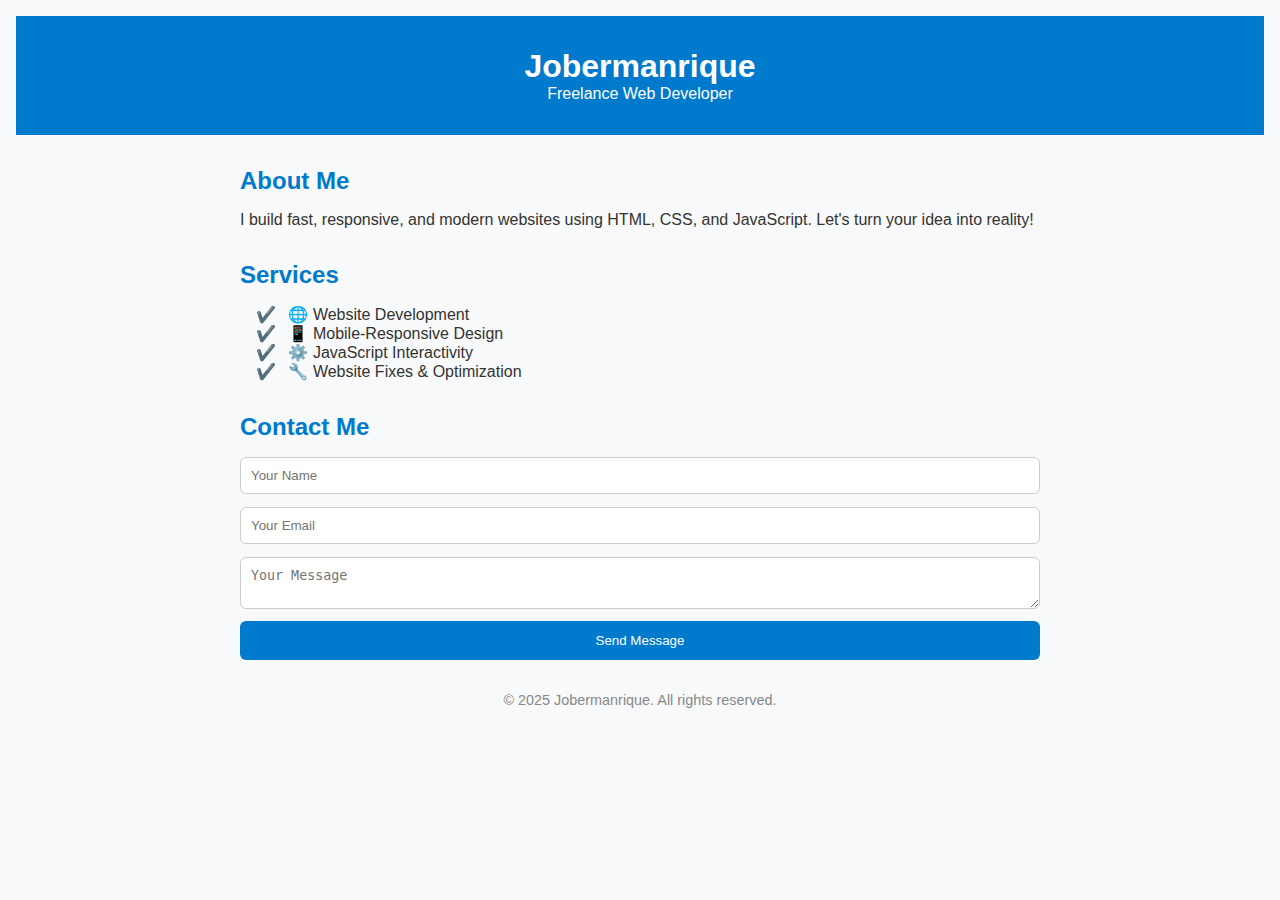
<file: index.html>
<!DOCTYPE html>
<html lang="en">
<head>
  <meta charset="UTF-8" />
  <meta name="viewport" content="width=device-width, initial-scale=1.0" />
  <title>Jobermanrique | Freelance Web Developer</title>
  <link rel="stylesheet" href="style.css" />
</head>
<body>
  <header>
    <h1>Jobermanrique</h1>
    <p>Freelance Web Developer</p>
  </header>

  <main>
    <section id="about">
      <h2>About Me</h2>
      <p>I build fast, responsive, and modern websites using HTML, CSS, and JavaScript. Let's turn your idea into reality!</p>
    </section>

    <section id="services">
      <h2>Services</h2>
      <ul>
        <li>🌐 Website Development</li>
        <li>📱 Mobile-Responsive Design</li>
        <li>⚙️ JavaScript Interactivity</li>
        <li>🔧 Website Fixes & Optimization</li>
      </ul>
    </section>

    <section id="contact">
      <h2>Contact Me</h2>
      <form onsubmit="sendMessage(event)">
        <input type="text" id="name" placeholder="Your Name" required />
        <input type="email" id="email" placeholder="Your Email" required />
        <textarea id="message" placeholder="Your Message" required></textarea>
        <button type="submit">Send Message</button>
      </form>
      <p id="status"></p>
    </section>
  </main>

  <footer>
    <p>© 2025 Jobermanrique. All rights reserved.</p>
  </footer>

  <script src="script.js"></script>
</body>
</html>
</file>
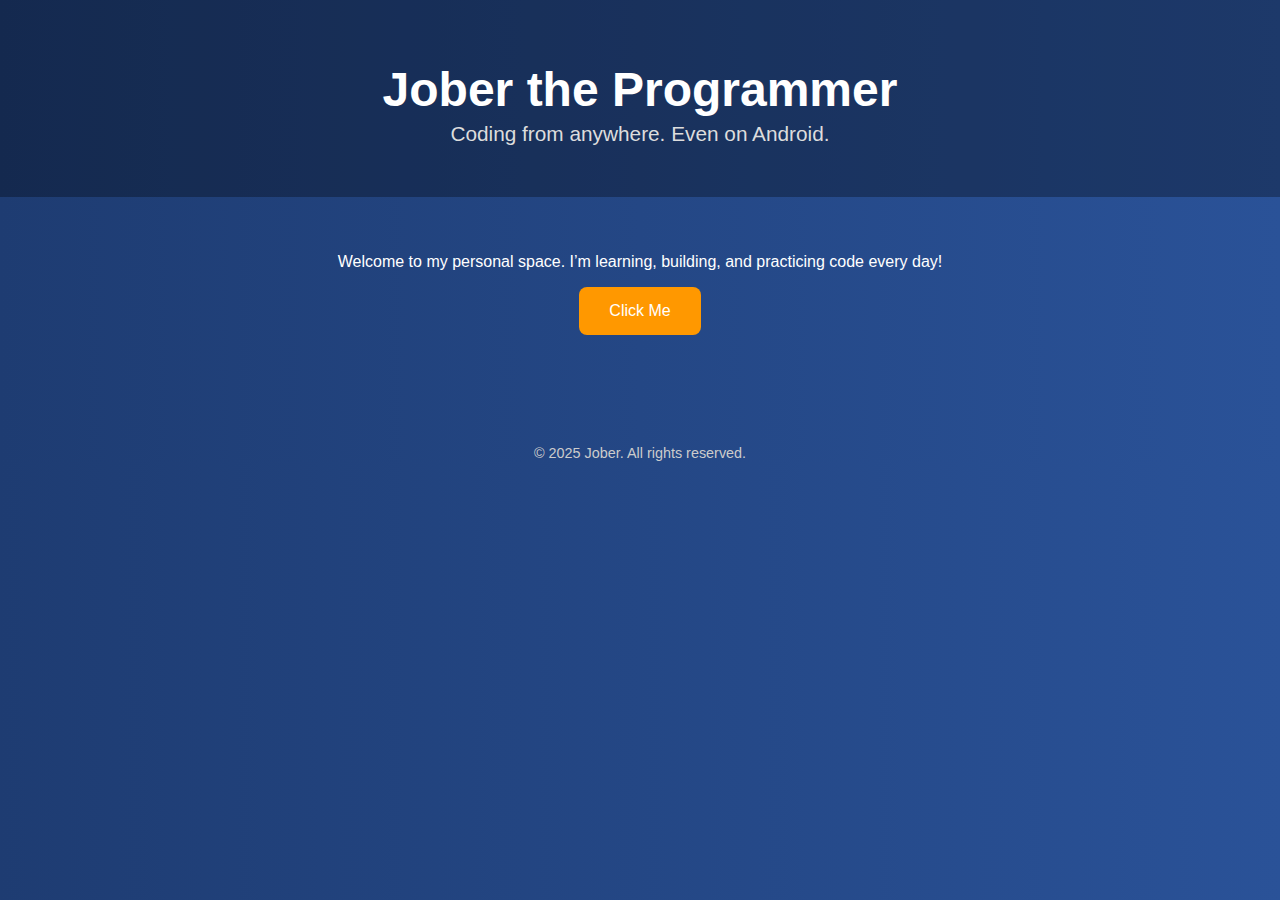
<file: jober.html>
<!DOCTYPE html>
<html lang="en">
<head>
  <meta charset="UTF-8">
  <title>Jober the Programmer</title>
  <style>
    body {
      margin: 0;
      padding: 0;
      font-family: 'Segoe UI', Tahoma, Geneva, Verdana, sans-serif;
      background: linear-gradient(to right, #1e3c72, #2a5298);
      color: white;
      text-align: center;
    }
    header {
      padding: 30px 20px;
      background-color: rgba(0, 0, 0, 0.3);
    }
    h1 {
      font-size: 3em;
      margin-bottom: 0;
    }
    p.subtitle {
      font-size: 1.3em;
      margin-top: 5px;
      color: #ddd;
    }
    main {
      padding: 40px 20px;
    }
    button {
      padding: 15px 30px;
      font-size: 1em;
      color: white;
      background-color: #ff9800;
      border: none;
      border-radius: 8px;
      cursor: pointer;
      transition: background-color 0.3s ease;
    }
    button:hover {
      background-color: #e68900;
    }
    footer {
      margin-top: 50px;
      font-size: 0.9em;
      color: #ccc;
    }
  </style>
</head>
<body>

  <header>
    <h1>Jober the Programmer</h1>
    <p class="subtitle">Coding from anywhere. Even on Android.</p>
  </header>

  <main>
    <p>Welcome to my personal space. I’m learning, building, and practicing code every day!</p>
    <button onclick="showMessage()">Click Me</button>
    <p id="output" style="margin-top: 20px; font-size: 1.2em;"></p>
  </main>

  <footer>
    &copy; 2025 Jober. All rights reserved.
  </footer>

  <script>
    function showMessage() {
      const messages = [
        "You're doing great, Jober!",
        "Keep coding. Keep growing.",
        "Success is built one script at a time!",
        "Welcome to the world of code!",
        "Termux + HTML = Superpower 💻"
      ];
      const random = Math.floor(Math.random() * messages.length);
      document.getElementById("output").textContent = messages[random];
    }
  </script>

</body>
</html>
</file>
<file: style.css>
* {
  box-sizing: border-box;
  margin: 0;
  padding: 0;
}

body {
  font-family: 'Segoe UI', sans-serif;
  background: #f8f9fa;
  color: #333;
  padding: 1rem;
}

header {
  text-align: center;
  padding: 2rem;
  background: #007acc;
  color: white;
}

main {
  max-width: 800px;
  margin: 2rem auto;
}

section {
  margin-bottom: 2rem;
}

h2 {
  margin-bottom: 1rem;
  color: #007acc;
}

ul {
  list-style: none;
  padding-left: 1rem;
}

ul li::before {
  content: "✔️ ";
  margin-right: 0.5rem;
}

form {
  display: flex;
  flex-direction: column;
  gap: 0.8rem;
}

input, textarea {
  padding: 10px;
  border: 1px solid #ccc;
  border-radius: 6px;
}

button {
  padding: 12px;
  background: #007acc;
  color: white;
  border: none;
  border-radius: 6px;
  cursor: pointer;
}

button:hover {
  background: #005f99;
}

footer {
  text-align: center;
  margin-top: 2rem;
  font-size: 0.9rem;
  color: #888;
}
</file>
